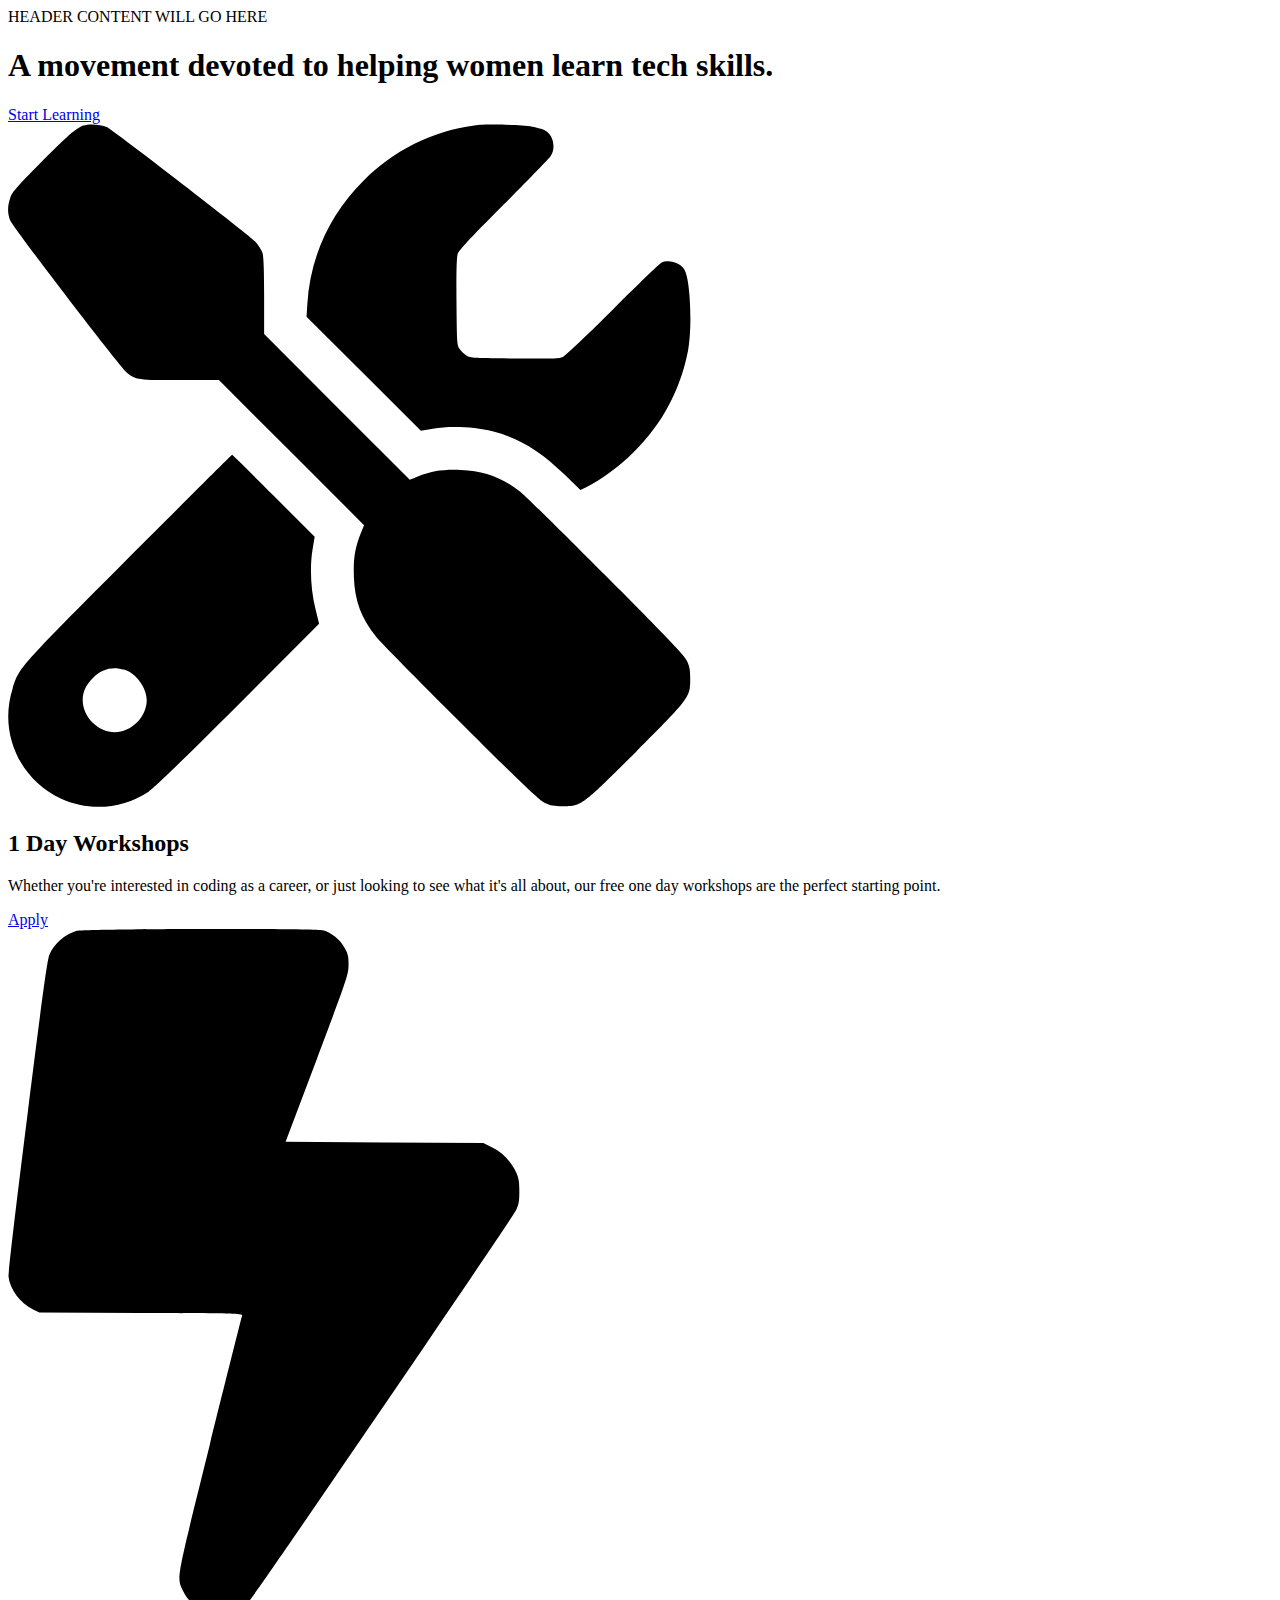
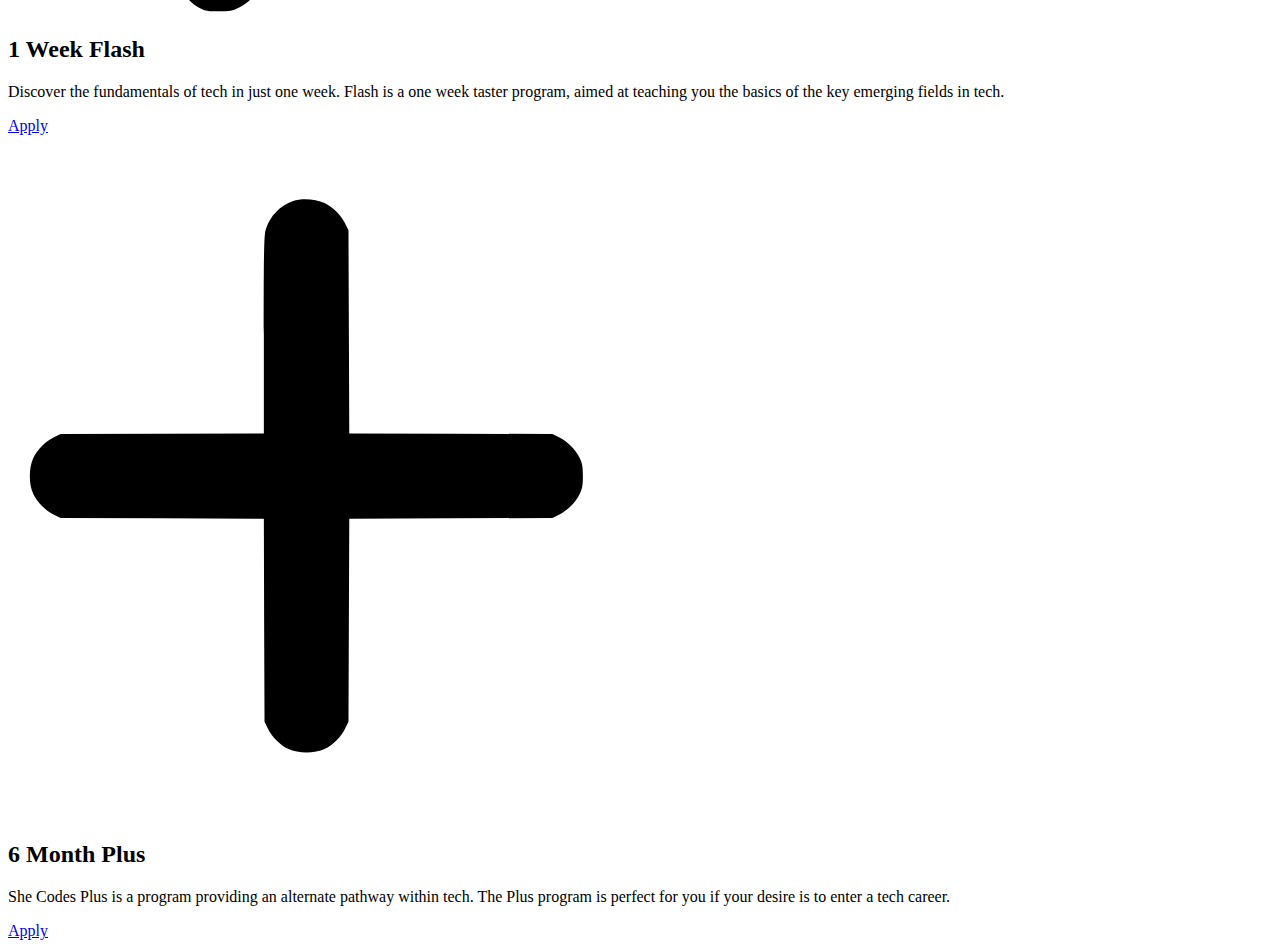
<file: index.html>
<!DOCTYPE html>
<html lang="en">

<head>
  <meta charset="UTF-8">
  <meta http-equiv="X-UA-Compatible" content="IE=edge">
  <meta name="viewport" content="width=device-width, initial-scale=1.0">
  <title>SheCodes</title>
</head>

<body>
    <header>
        HEADER CONTENT WILL GO HERE
    </header>
    <section class="hero">
        <h1>A movement devoted to helping women learn tech skills.</h1>
        <a href="#" class="btn-primary">Start Learning</a>
    </section>
   <section class="articles-container">
       <article>
           <img class="icon" src="./img/tools.svg"
               alt="A wrench and a screwdriver, lying crossed over one another diagonally" />
           <h2>1 Day Workshops</h2>
           <p>
               Whether you're interested in coding as a career, or just looking to see what it's all about, our free
               one day workshops are the perfect starting point.
           </p>
           <a href="#" class="btn-primary">Apply</a>
       </article>
       <article>
           <img class="icon" src="./img/lightning.svg"
               alt="A jagged lightning bolt, thick at the top and sharp at the bottom" />
           <h2>1 Week Flash</h2>
           <p>
               Discover the fundamentals of tech in just one week. Flash is a one week taster program, aimed at
               teaching you the basics of the key emerging fields in tech.
           </p>
           <a href="#" class="btn-primary">Apply</a>
       </article>
       <article>
           <img class="icon" src="./img/plus.svg"
               alt="A plus sign formed by a horizontal line intersecting a vertical line" />
           <h2>6 Month Plus</h2>
           <p>
               She Codes Plus is a program providing an alternate pathway within tech. The Plus program is perfect for
               you if your desire is to enter a tech career.
           </p>
           <a href="#" class="btn-primary">Apply</a>
       </article>
   </section>
</body>

</html>
</file>
